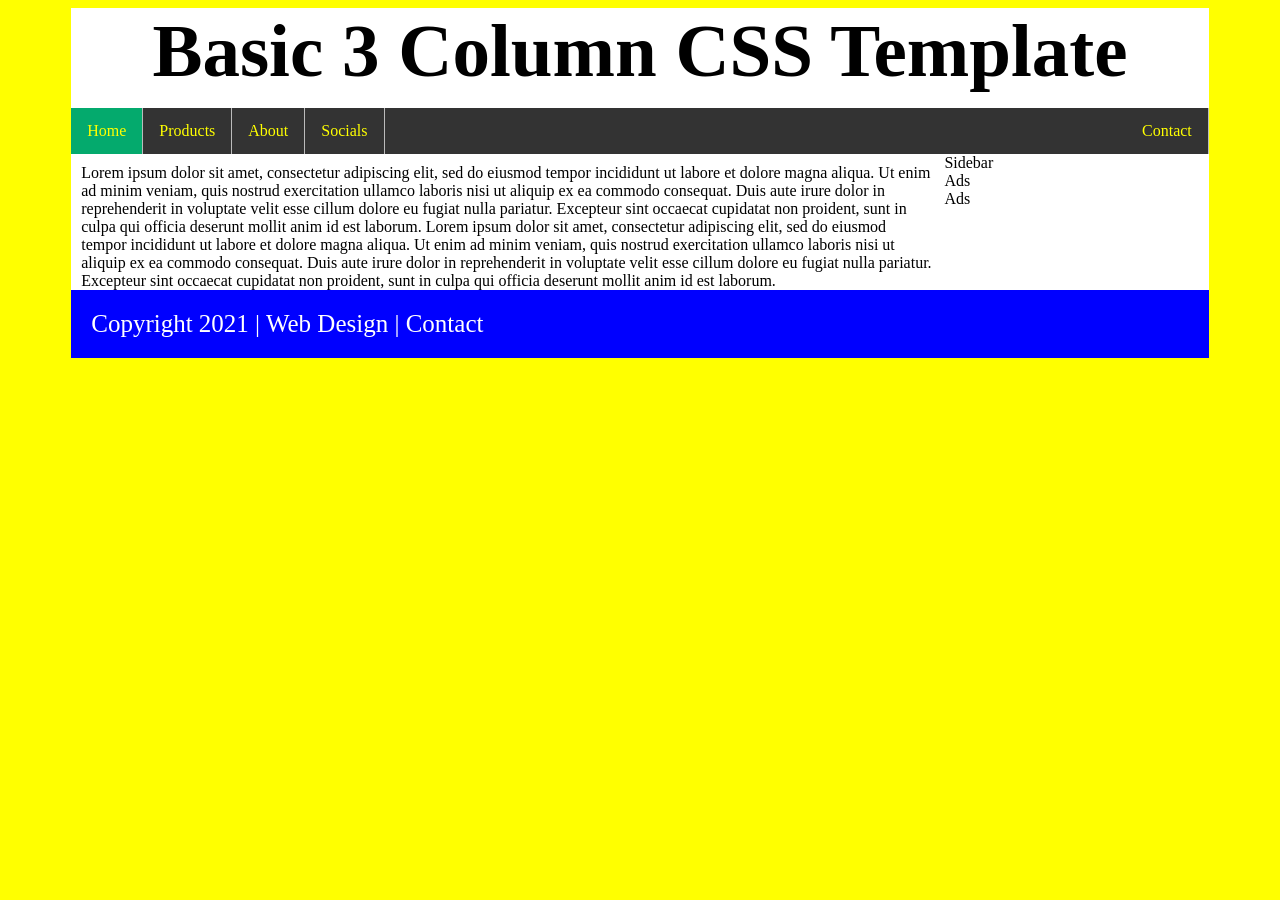
<file: 3ColumnTemplate.html>
<!DOCTYPE html>
<html lang="en">
<head>
    <meta charset="UTF-8">
    <title>Example Template - 3 Columns</title>
    <style>
        body {
            background-color: yellow;
        }

        .container {
            color: black;
            background-color: white;
            width: 90%;
            margin: auto;
        }

        #header {
            width: 100%;
            height: 100px;
            /*background-color: cyan;*/
            text-align: center;
            vertical-align: middle;
            font-size: 75px;
            font-weight: bold;
        }

        ul {
            list-style-type: none;
            margin: 0;
            padding: 0;
            background-color: #333;
            overflow: hidden;
        }

        li {
            float: left;
            border-right: 1px solid #bbb;
        }

        li a {
            display: block;
            color: yellow;
            text-align: center;
            padding: 14px 16px;
            text-decoration: none;
        }

        li a:hover:not(.active) {
            background-color: #111;
        }

        .active {
            background-color: #04AA6D;
        }

        #content {
            float: left;
            width: 75%;
            padding-top: 10px;
            padding-left: 10px;
            padding-right: 10px;
        }
        div.middle{
          text-align: center;

        }
        .row:after{
          content: "";
          display: table;
          clear: both;
        }

        #sidebar {

        }
        #footer{
          text-align; center;
          padding: 20px;
          font-size: 25px;
          background-color: blue;
          color: white;
        }
        div#footer a{
          color: white;
          text-decoration: none;
        }
    </style>
</head>
<body>
<div class="container">
    <div class="row">
        <div id="header">
            Basic 3 Column CSS Template
        </div>
    </div>
    <div class="row">
        <ul>
            <li><a href="#" class="active">Home</a></li>
            <li><a href="#">Products</a></li>
            <li><a href="#">About</a></li>
            <li><a href="#">Socials</a></li>
            <li style="float:right;"><a href="#">Contact</a></li>
        </ul>
    </div>
  <div class="middle">

   </div>
    <div class="row">
        <div id="content">
            Lorem ipsum dolor sit amet, consectetur adipiscing elit, sed do eiusmod tempor incididunt ut labore et
            dolore magna aliqua. Ut enim ad minim veniam, quis nostrud exercitation ullamco laboris nisi ut aliquip ex
            ea commodo consequat. Duis aute irure dolor in reprehenderit in voluptate velit esse cillum dolore eu fugiat
            nulla pariatur. Excepteur sint occaecat cupidatat non proident, sunt in culpa qui officia deserunt mollit
            anim id est laborum.
            Lorem ipsum dolor sit amet, consectetur adipiscing elit, sed do eiusmod tempor incididunt ut labore et
            dolore magna aliqua. Ut enim ad minim veniam, quis nostrud exercitation ullamco laboris nisi ut aliquip ex
            ea commodo consequat. Duis aute irure dolor in reprehenderit in voluptate velit esse cillum dolore eu fugiat
            nulla pariatur. Excepteur sint occaecat cupidatat non proident, sunt in culpa qui officia deserunt mollit
            anim id est laborum.

        </div>
        <div id="sidebar">
            Sidebar <br/>Ads<br/>Ads
        </div>
    </div>
    <div class="row">
        <div id="footer">
          Copyright 2021 | Web Design | <a href="mailto:domenic.papaleo@yahoo.com">Contact</a>
      </div>
    </div>


</div>
</body>
</html>
</file>
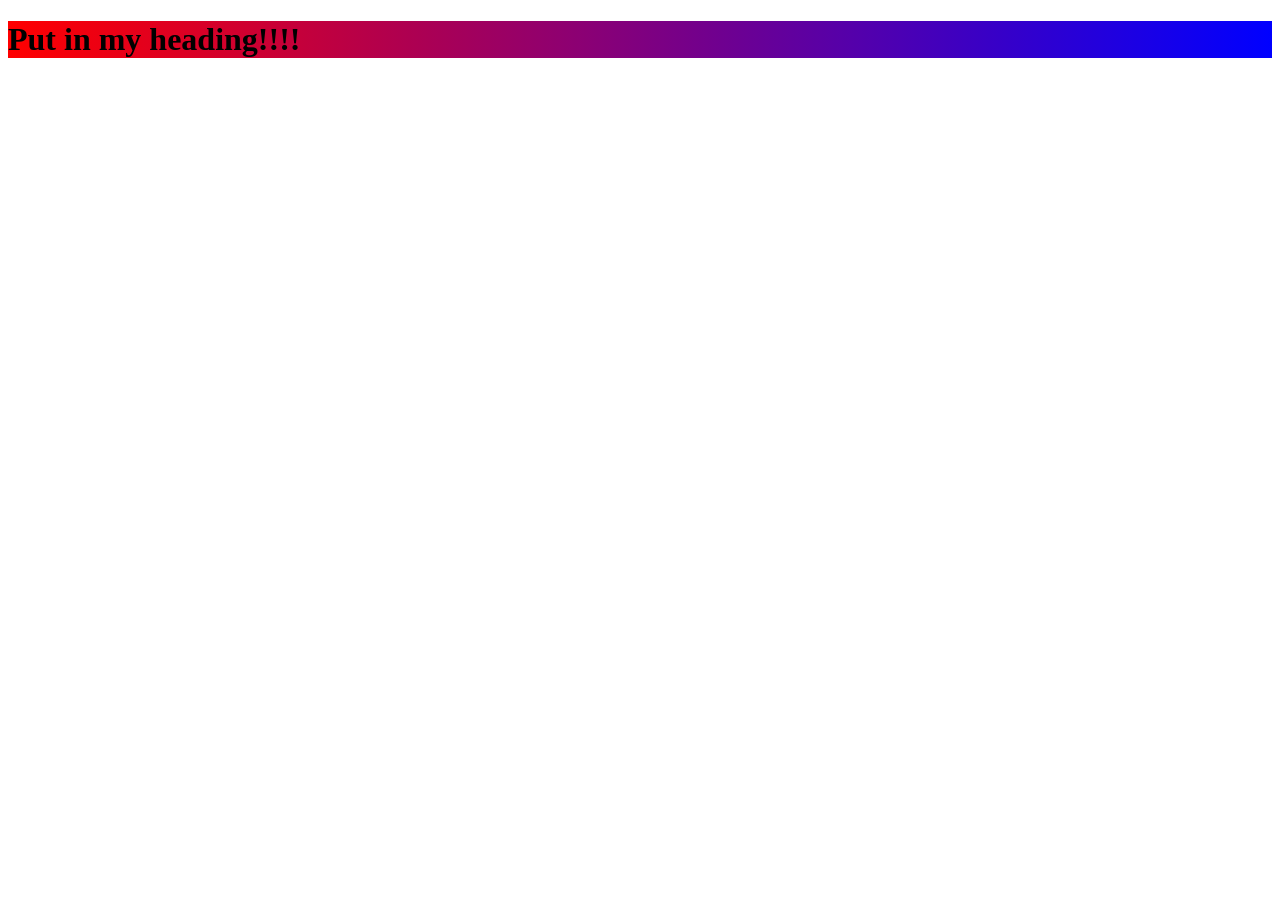
<file: background.html>
<!DOCTYPE html>
<html lang="en" dir="ltr">
  <head>
    <meta charset="utf-8">
    <title>Background Styles</title>
    <style>
        body{
            /*background-color:yellow;
            background-image:url("pics/Background.jpg");
            background-repeat: no-repeat;
            background-image: linear-gradient(to right, red, orange, yellow)*/

            h1{
                background-color:red;
                background-image: linear-gradient(to right, red, blue);

            }
    </style>

  </head>
  <body>
    <h1>Put in my heading!!!!</h1>
  </body>
</html>
</file>
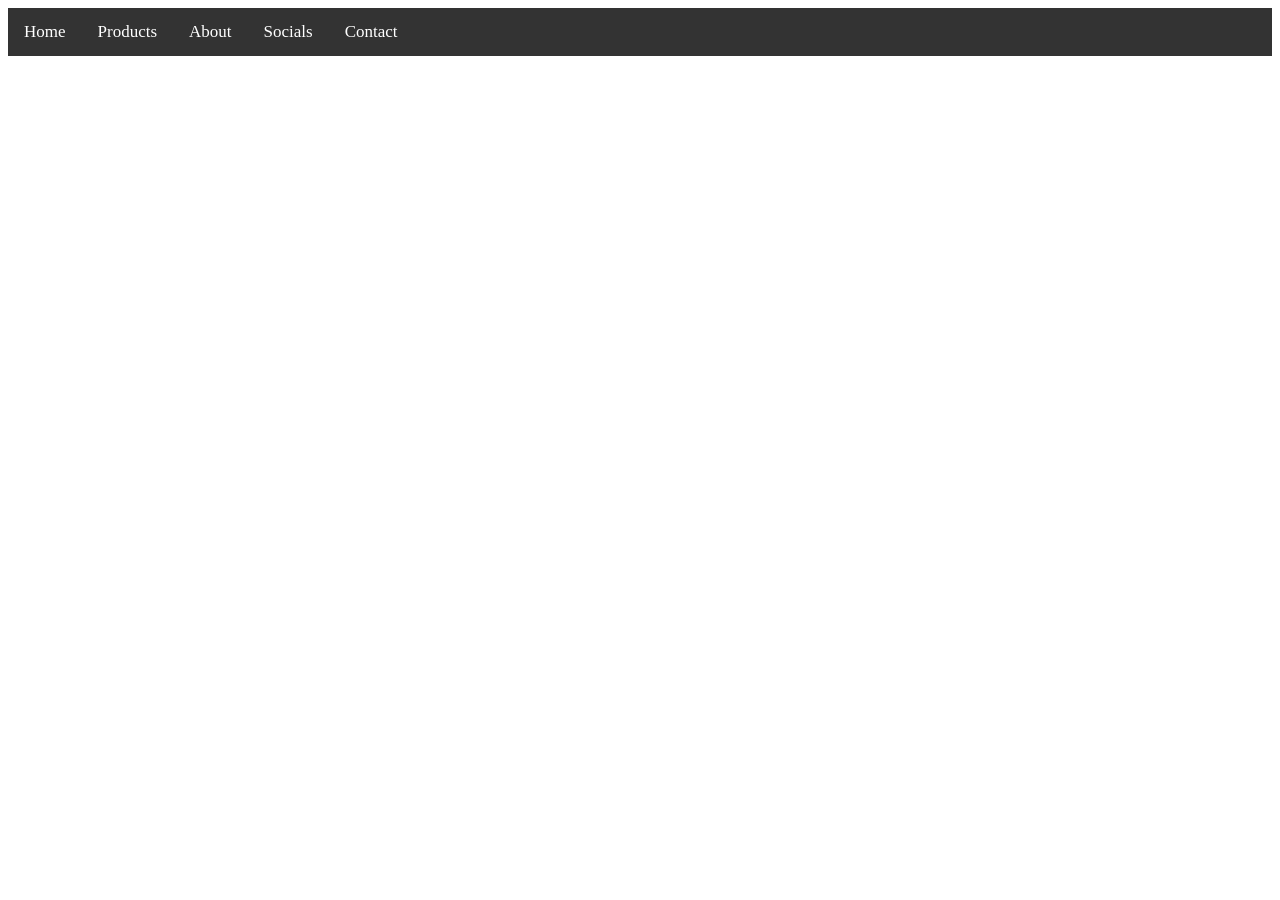
<file: dropdownNavbar.html>
<!DOCTYPE html>
<html lang="en">
<head>
    <meta charset="UTF-8">
    <title>Dropdown Navbar!!!!</title>
    <style>
        .navbar{
            overflow: hidden;
            background-color: #333;
        }

        .navbar a{
            float: left;
            font-size: 17px;
            color: white;
            text-align: center;
            padding: 14px 16px;
            text-decoration: none;
        }

        .navbar a:hover, .dropdown:hover .dropButton{
            background-color: blue;
        }
        .dropdown{
            float:left;
            overflow: hidden;
        }
        .dropdown .dropButton{
            font-size: 17px;
            border: none;
            outline: none;
            color: white;
            padding: 14px 16px;
            background-color: inherit;
            font-family: inherit;
            margin:0;
        }
        .dropdownContent{
            display: none;
            position: absolute;
            background-color: #f9f9f9;
            min-width: 160px;
            box-shadow: 0px 8px 16px 0px rgba(0,0,0,0.2);
            z-index: 1;
        }
        .dropdownContent a{
            float:none;
            color: black;
            padding: 12px 16px;
            text-decoration: none;
            display: block;
            text-align: left;
        }
        .dropdown:hover .dropdownContent{
            display:block;
        }
        .dropdownContent a:hover{
            background-color: #ddd;
        }
    </style>
</head>
<body>
<div class="navbar">
    <a href="#" class="active">Home</a>
    <a href="#">Products</a>
    <a href="#">About</a>
    <div class="dropdown">
        <button class="dropButton">Socials
            <i class="fa fa-caret-down"></i>
        </button>
        <div class="dropdownContent">
            <a href="#">Facebook</a>
            <a href="#">Twiter</a>
            <a href="#">Snapchat</a>
            <a href="#">Whatsapp</a>
            <a href="#">Signal</a>
            <a href="#">LinkedIn</a>
        </div>
    </div>
    <a href="#">Contact</a>

</div>
</body>
</html>
</file>
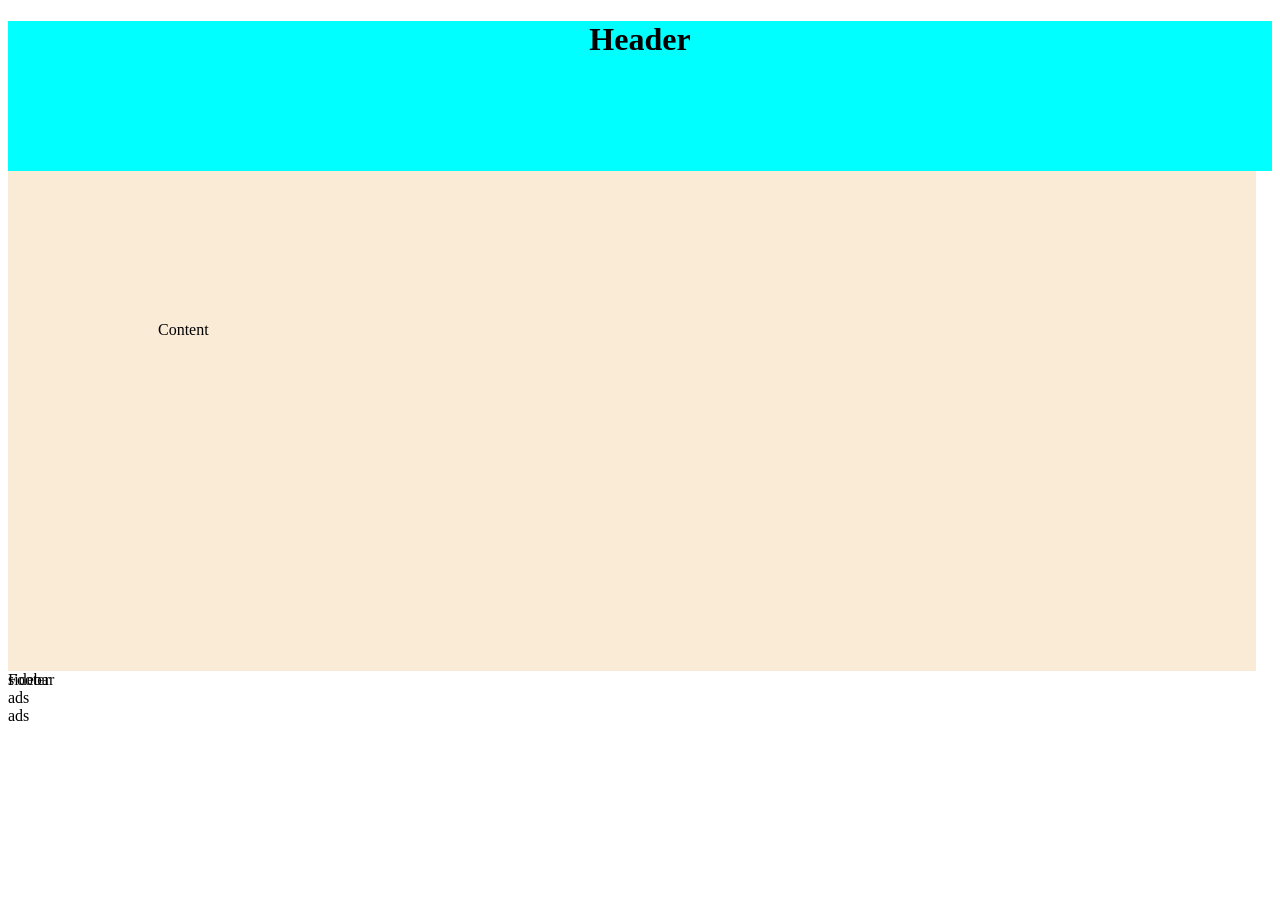
<file: layout.html>
<!DOCTYPE html>
<html lang="en" dir="ltr">
  <head>
    <meta charset="utf-8">
    <title>Layout With Divs</title>
<style>
  #header{
      width: 100%;
      height: 150px;
      background-color: cyan;
      text-align: center;
      vertical-align: middle;
  }
  #content {
        float: left;
        width: 75%;
        background-color: antiquewhite;
        padding: 150px;
        height: 200px
      }
  #sidebar{
        background color: green;
        height: 500px;
    }
  #footer{
    /*background-color: yellow;*/
    height: 100px;
    }

</style>
  </head>
  <body>
    <div id="header">
      <h1>Header</h1>
    </div>
    <div id="content">
      Content
    </div>
    <div id="sidebar">
      sidebar<br />ads<br />ads
    </div>
    <div id="footer">
      Footer
  </body>
</html>
</file>
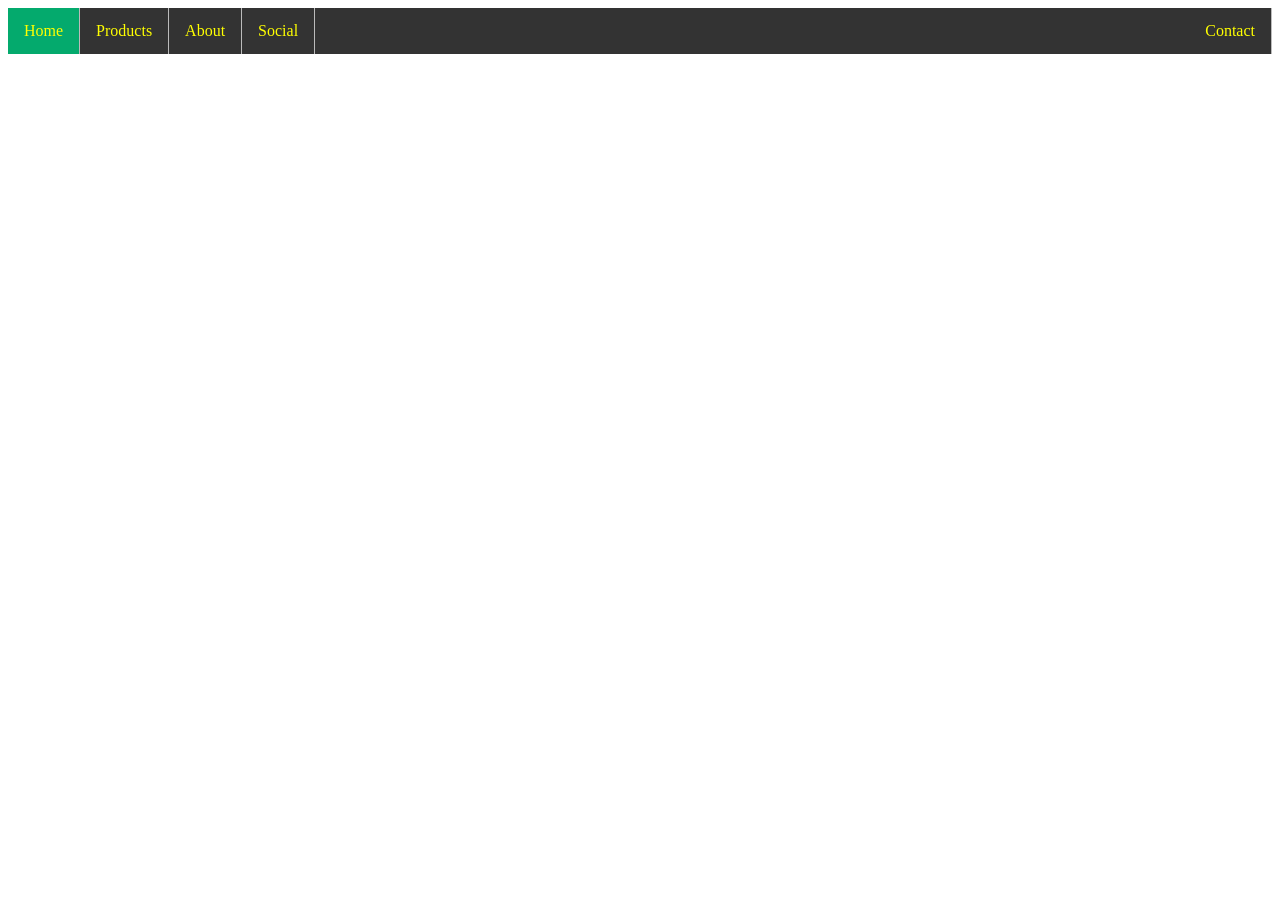
<file: Nav.html>
<!DOCTYPE html>
<html lang="en" dir="ltr">
  <head>
    <meta charset="utf-8">
    <title>NavBar!!!!</title>
    <style>
      ul{
          list-style-type: none;
          margin: 0;
          padding: 0;
          background-color: #333;
          overflow: hidden;
      }
      li{
          float: left;
          border-right: 1px solid #bbb;
        }
      li a{
        display: block;
        color: yellow;
        text-align: center;
        padding: 14px 16px;
        text-decoration: none;
      }
      li a:hover:not(.active){
        background-color: #111;
      }
      .active{
        background-color: #04AA6D;
      }
    </style>
  </head>
  <body>
  <ul>
      <li><a href="#" class="active">Home</a></li>
      <li><a href="#">Products</a></li>
      <li><a href="#">About</a></li>
      <li><a href="#">Social</a></li>
      <li style="float:right;"><a href="#">Contact</a></li>
  </body>
</html>
</file>
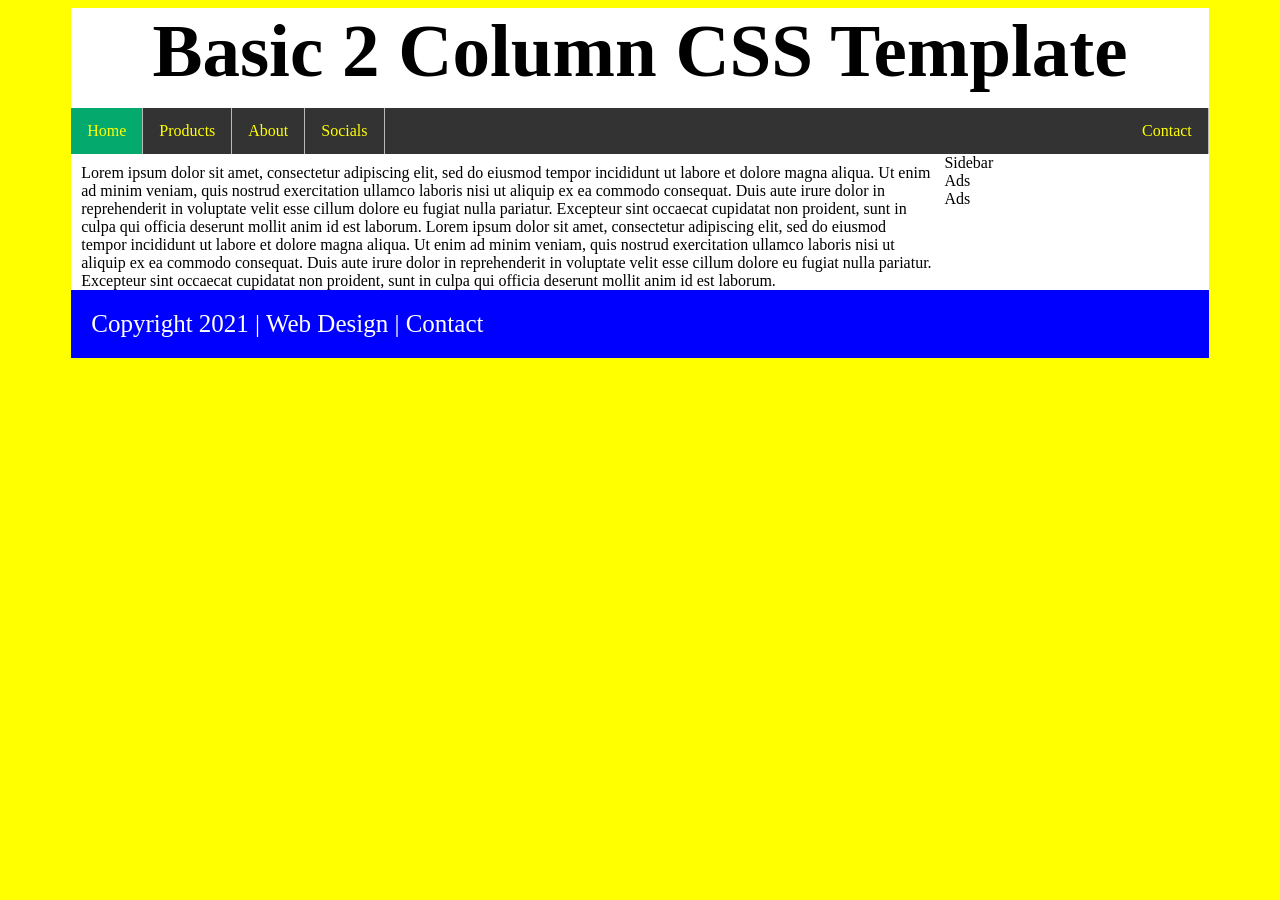
<file: Webpage.html>
<!DOCTYPE html>
<html lang="en">
<head>
    <meta charset="UTF-8">
    <title>Example Template - 2 Columns</title>
    <style>
        body {
            background-color: yellow;
        }

        .container {
            color: black;
            background-color: white;
            width: 90%;
            margin: auto;
        }

        #header {
            width: 100%;
            height: 100px;
            /*background-color: cyan;*/
            text-align: center;
            vertical-align: middle;
            font-size: 75px;
            font-weight: bold;
        }

        ul {
            list-style-type: none;
            margin: 0;
            padding: 0;
            background-color: #333;
            overflow: hidden;
        }

        li {
            float: left;
            border-right: 1px solid #bbb;
        }

        li a {
            display: block;
            color: yellow;
            text-align: center;
            padding: 14px 16px;
            text-decoration: none;
        }

        li a:hover:not(.active) {
            background-color: #111;
        }

        .active {
            background-color: #04AA6D;
        }

        #content {
            float: left;
            width: 75%;
            padding-top: 10px;
            padding-left: 10px;
            padding-right: 10px;
        }
        .row:after{
          content: "";
          display: table;
          clear: both;
        }

        #sidebar {

        }
        #footer{
          text-align; center;
          padding: 20px;
          font-size: 25px;
          background-color: blue;
          color: white;
        }
        div#footer a{
          color: white;
          text-decoration: none;
        }
    </style>
</head>
<body>
<div class="container">
    <div class="row">
        <div id="header">
            Basic 2 Column CSS Template
        </div>
    </div>
    <div class="row">
        <ul>
            <li><a href="#" class="active">Home</a></li>
            <li><a href="#">Products</a></li>
            <li><a href="#">About</a></li>
            <li><a href="#">Socials</a></li>
            <li style="float:right;"><a href="#">Contact</a></li>
        </ul>
    </div>
    <div class="row">
        <div id="content">
            Lorem ipsum dolor sit amet, consectetur adipiscing elit, sed do eiusmod tempor incididunt ut labore et
            dolore magna aliqua. Ut enim ad minim veniam, quis nostrud exercitation ullamco laboris nisi ut aliquip ex
            ea commodo consequat. Duis aute irure dolor in reprehenderit in voluptate velit esse cillum dolore eu fugiat
            nulla pariatur. Excepteur sint occaecat cupidatat non proident, sunt in culpa qui officia deserunt mollit
            anim id est laborum.
            Lorem ipsum dolor sit amet, consectetur adipiscing elit, sed do eiusmod tempor incididunt ut labore et
            dolore magna aliqua. Ut enim ad minim veniam, quis nostrud exercitation ullamco laboris nisi ut aliquip ex
            ea commodo consequat. Duis aute irure dolor in reprehenderit in voluptate velit esse cillum dolore eu fugiat
            nulla pariatur. Excepteur sint occaecat cupidatat non proident, sunt in culpa qui officia deserunt mollit
            anim id est laborum.

        </div>
        <div id="sidebar">
            Sidebar <br/>Ads<br/>Ads
        </div>
    </div>
    <div class="row">
        <div id="footer">
          Copyright 2021 | Web Design | <a href="mailto:domenic.papaleo@yahoo.com">Contact</a>
      </div>
    </div>


</div>
</body>
</html>
</file>
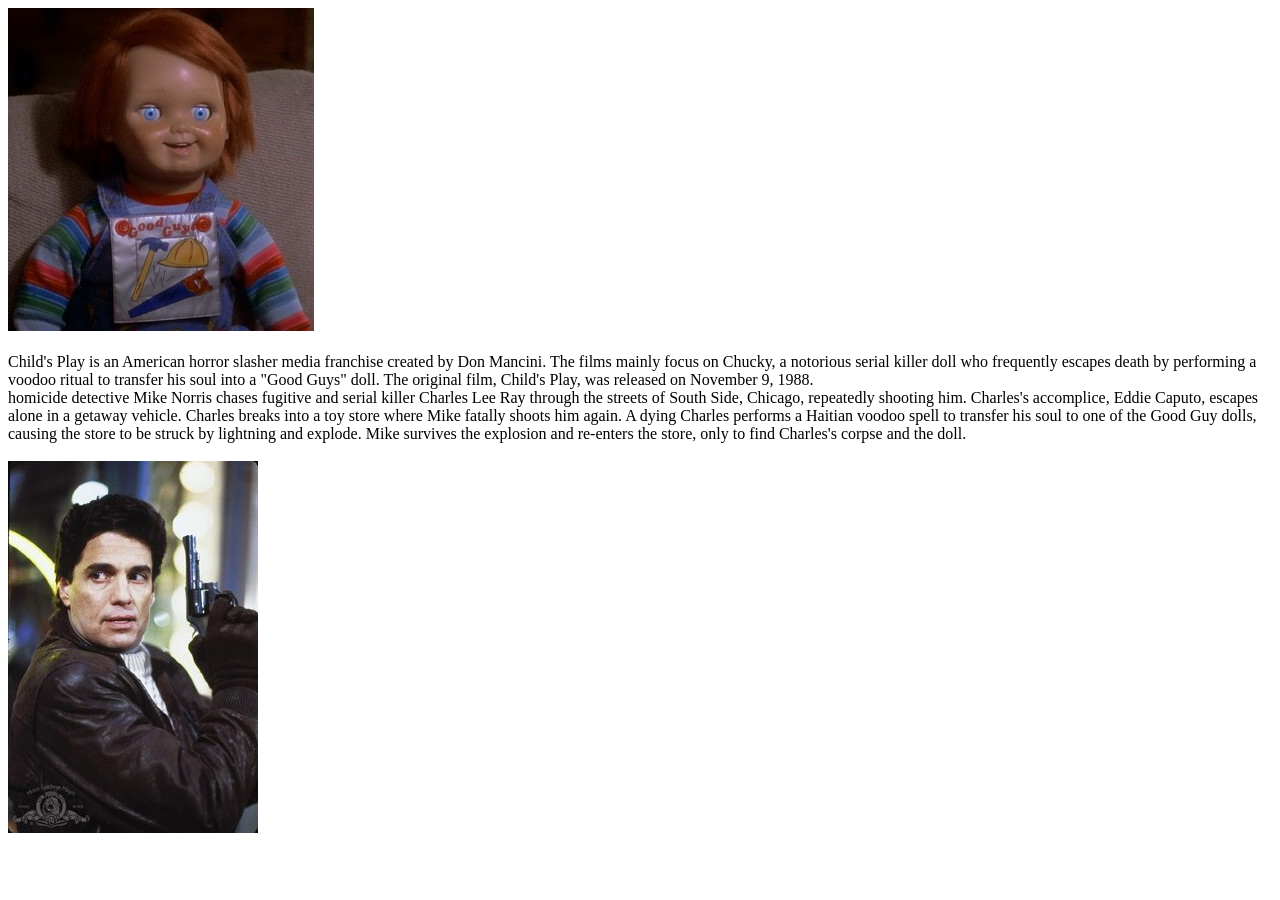
<file: CSS-Project/ChildsPlay.html>
<!DOCTYPE html>
<html lang="en" dir="ltr">
  <head>
    <meta charset="utf-8">
    <title>Childs Play</title>
  </head>
  <body>
    <img src="Pictures/chky.jpg">
<br/><br/>Child's Play is an American horror slasher media franchise created by Don Mancini.
The films mainly focus on Chucky, a notorious serial killer doll who frequently escapes death by performing a voodoo ritual to transfer his soul into a "Good Guys" doll.
The original film, Child's Play, was released on November 9, 1988.<br/>homicide detective Mike Norris chases fugitive and serial killer Charles Lee Ray through the streets of South Side, Chicago, repeatedly shooting him. Charles's accomplice, Eddie Caputo, escapes alone in a getaway vehicle. Charles breaks into a toy store where Mike fatally shoots him again. A dying Charles performs a Haitian voodoo spell to transfer his soul to one of the Good Guy dolls, causing the store to be struck by lightning and explode. Mike survives the explosion and re-enters the store, only to find Charles's corpse and the doll.
<br/><br/><img src="Pictures/mn.jpg">
  </body>
</html>
</file>
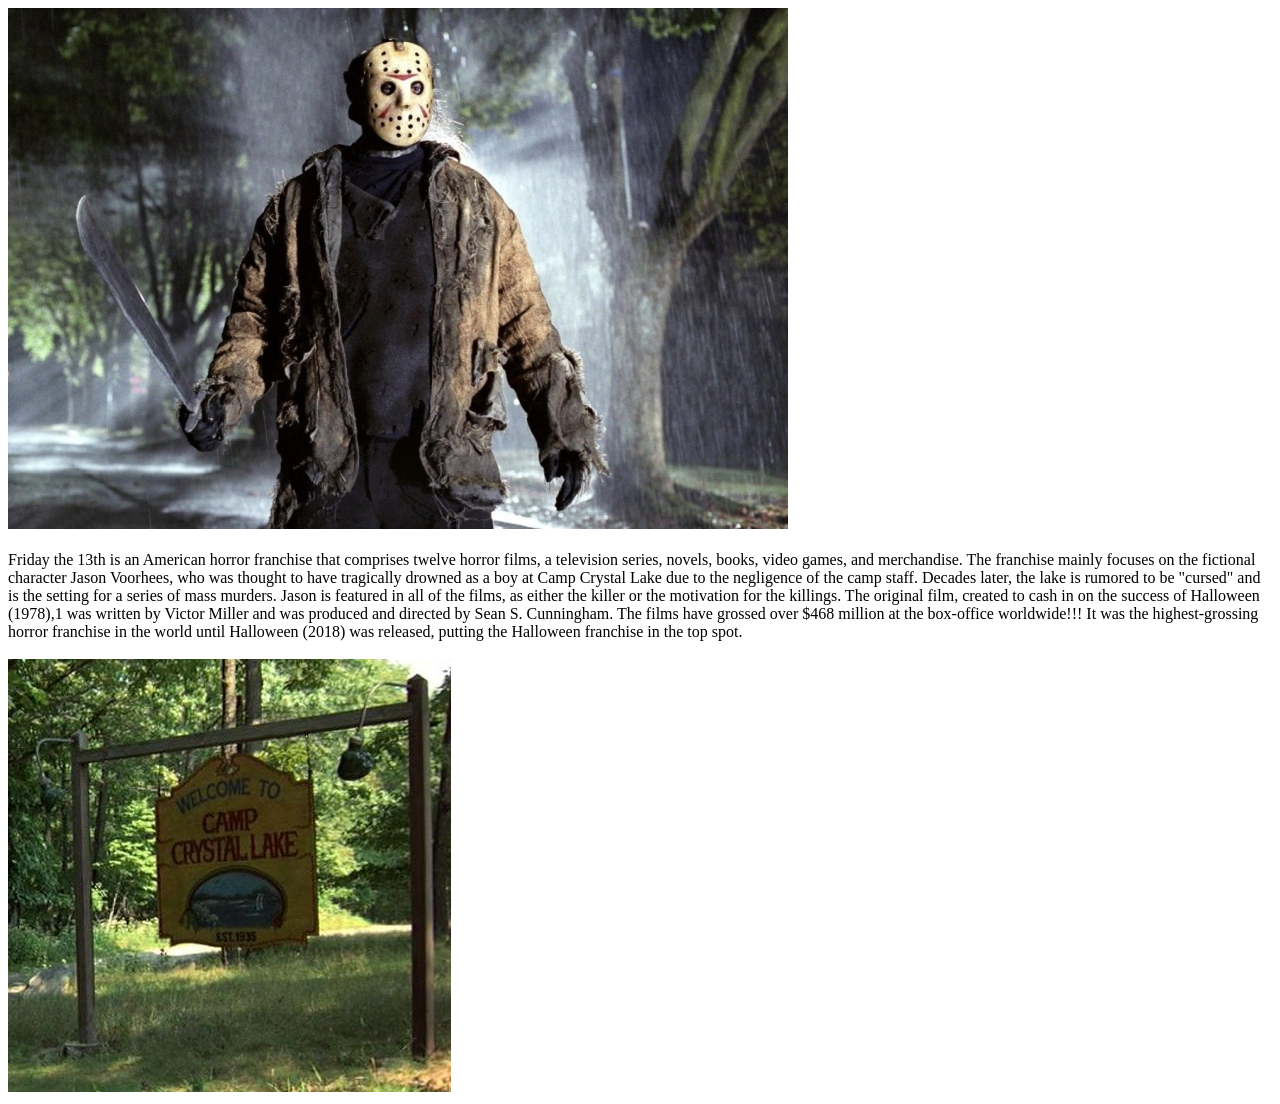
<file: CSS-Project/Friday13.html>
<!DOCTYPE html>
<html lang="en" dir="ltr">
  <head>
    <meta charset="utf-8">
    <title>Friday The 13th</title>
  </head>
  <body>
    <img src="Pictures/Fri13.jpg">
    <br/><br/>Friday the 13th is an American horror franchise that comprises twelve horror films, a television series, novels, books, video games, and merchandise. The franchise mainly focuses on the fictional character Jason Voorhees, who was thought to have tragically drowned as a boy at Camp Crystal Lake due to the negligence of the camp staff. Decades later, the lake is rumored to be "cursed" and is the setting for a series of mass murders.
    Jason is featured in all of the films, as either the killer or the motivation for the killings. The original film, created to cash in on the success of Halloween (1978),1 was written by Victor Miller and was produced and directed by Sean S. Cunningham.
    The films have grossed over $468 million at the box-office worldwide!!! It was the highest-grossing horror franchise in the world until Halloween (2018) was released, putting the Halloween franchise in the top spot.
<br/><br/><img src="Pictures/Camp.jpg">  
</body>
</html>
</file>
